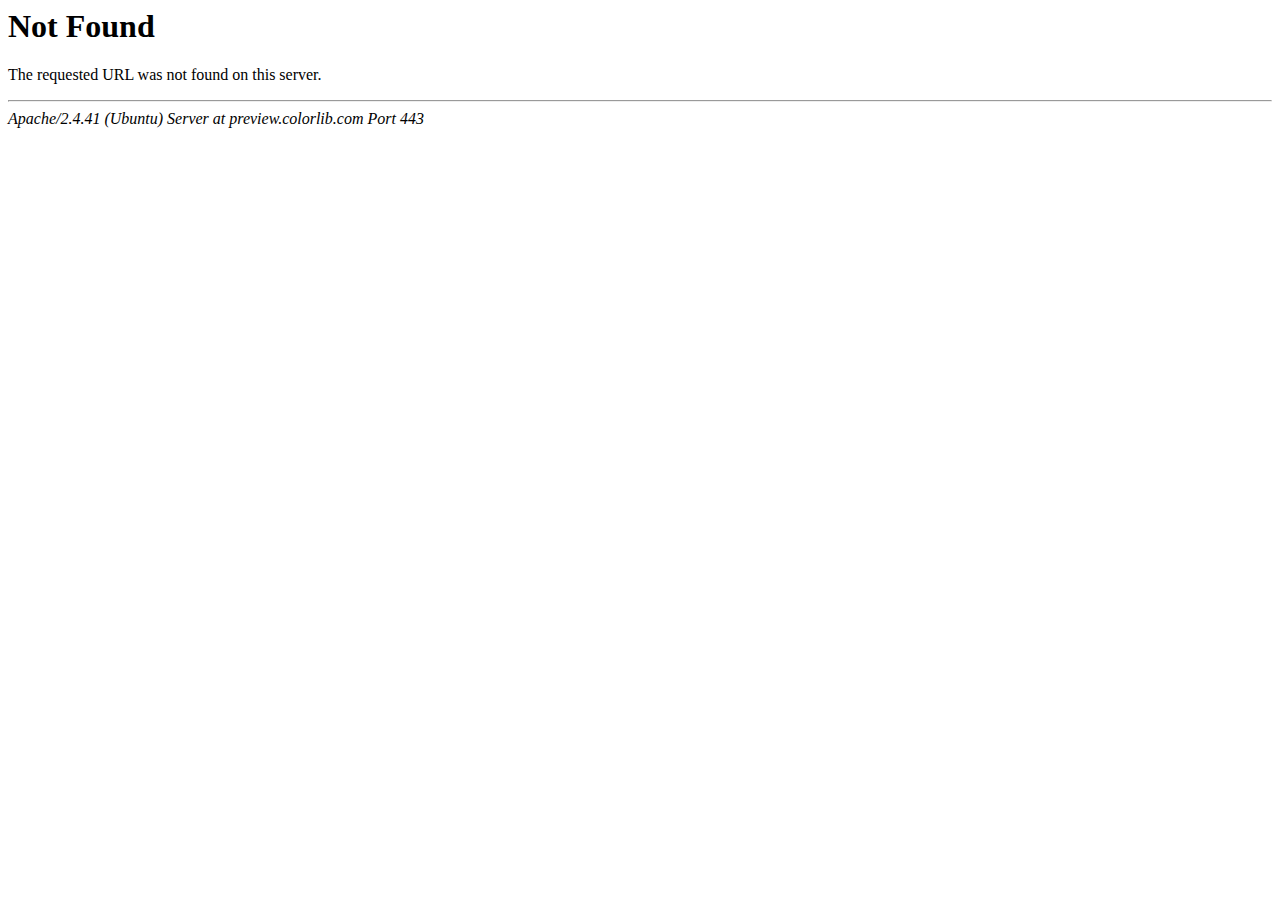
<file: css/owl.video.play.html>
<!DOCTYPE HTML PUBLIC "-//IETF//DTD HTML 2.0//EN">
<html><head>
<title>404 Not Found</title>
</head><body>
<h1>Not Found</h1>
<p>The requested URL was not found on this server.</p>
<hr>
<address>Apache/2.4.41 (Ubuntu) Server at preview.colorlib.com Port 443</address>
<script defer src="https://static.cloudflareinsights.com/beacon.min.js/vcd15cbe7772f49c399c6a5babf22c1241717689176015" integrity="sha512-ZpsOmlRQV6y907TI0dKBHq9Md29nnaEIPlkf84rnaERnq6zvWvPUqr2ft8M1aS28oN72PdrCzSjY4U6VaAw1EQ==" data-cf-beacon='{"rayId":"8a1926e87c370e5c","version":"2024.6.1","serverTiming":{},"token":"cd0b4b3a733644fc843ef0b185f98241","b":1}' crossorigin="anonymous"></script>
</body></html>
</file>
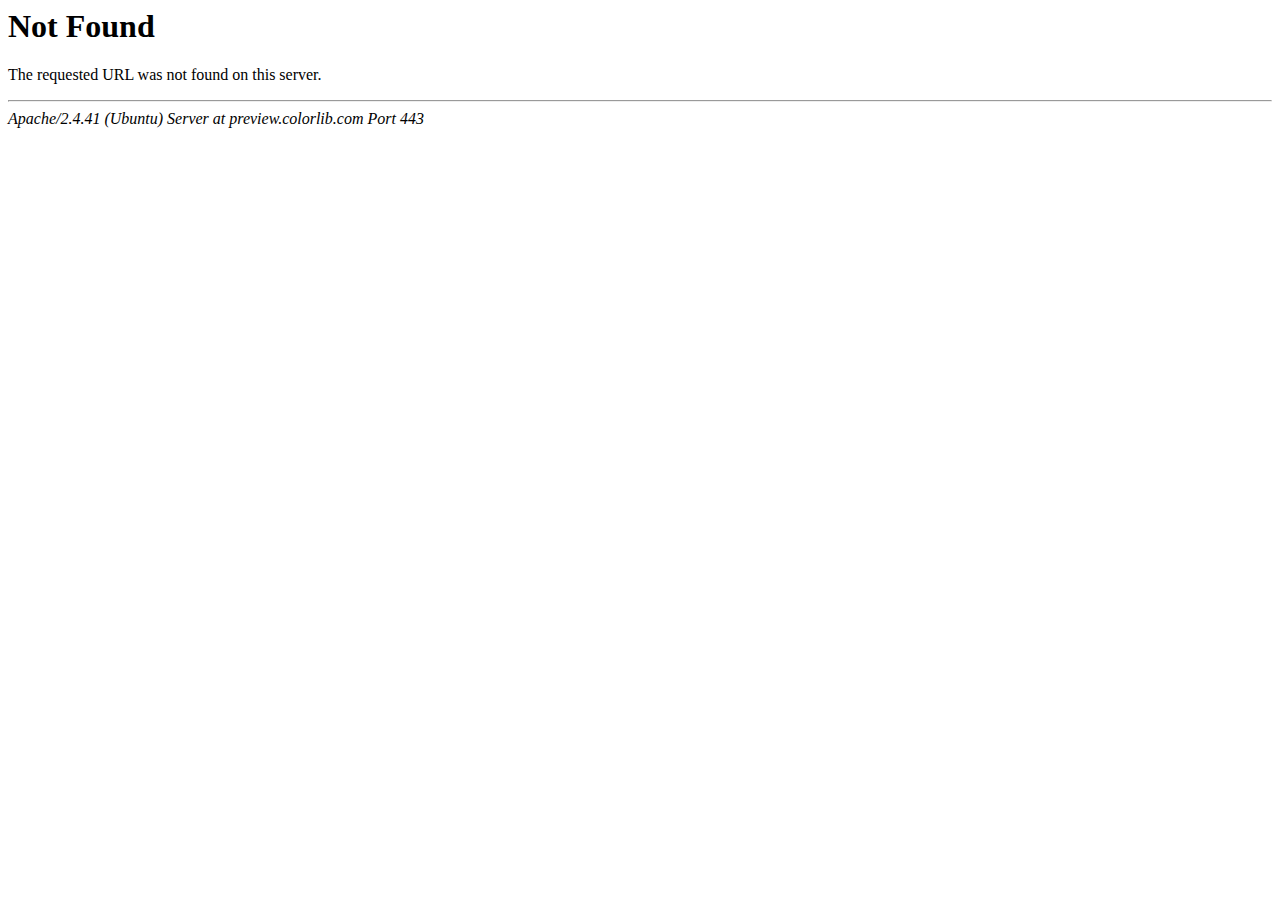
<file: images/image_8.html>
<!DOCTYPE HTML PUBLIC "-//IETF//DTD HTML 2.0//EN">
<html><head>
<title>404 Not Found</title>
</head><body>
<h1>Not Found</h1>
<p>The requested URL was not found on this server.</p>
<hr>
<address>Apache/2.4.41 (Ubuntu) Server at preview.colorlib.com Port 443</address>
<script defer src="https://static.cloudflareinsights.com/beacon.min.js/vcd15cbe7772f49c399c6a5babf22c1241717689176015" integrity="sha512-ZpsOmlRQV6y907TI0dKBHq9Md29nnaEIPlkf84rnaERnq6zvWvPUqr2ft8M1aS28oN72PdrCzSjY4U6VaAw1EQ==" data-cf-beacon='{"rayId":"8a19272c8c220e5c","version":"2024.6.1","serverTiming":{},"token":"cd0b4b3a733644fc843ef0b185f98241","b":1}' crossorigin="anonymous"></script>
</body></html>
</file>
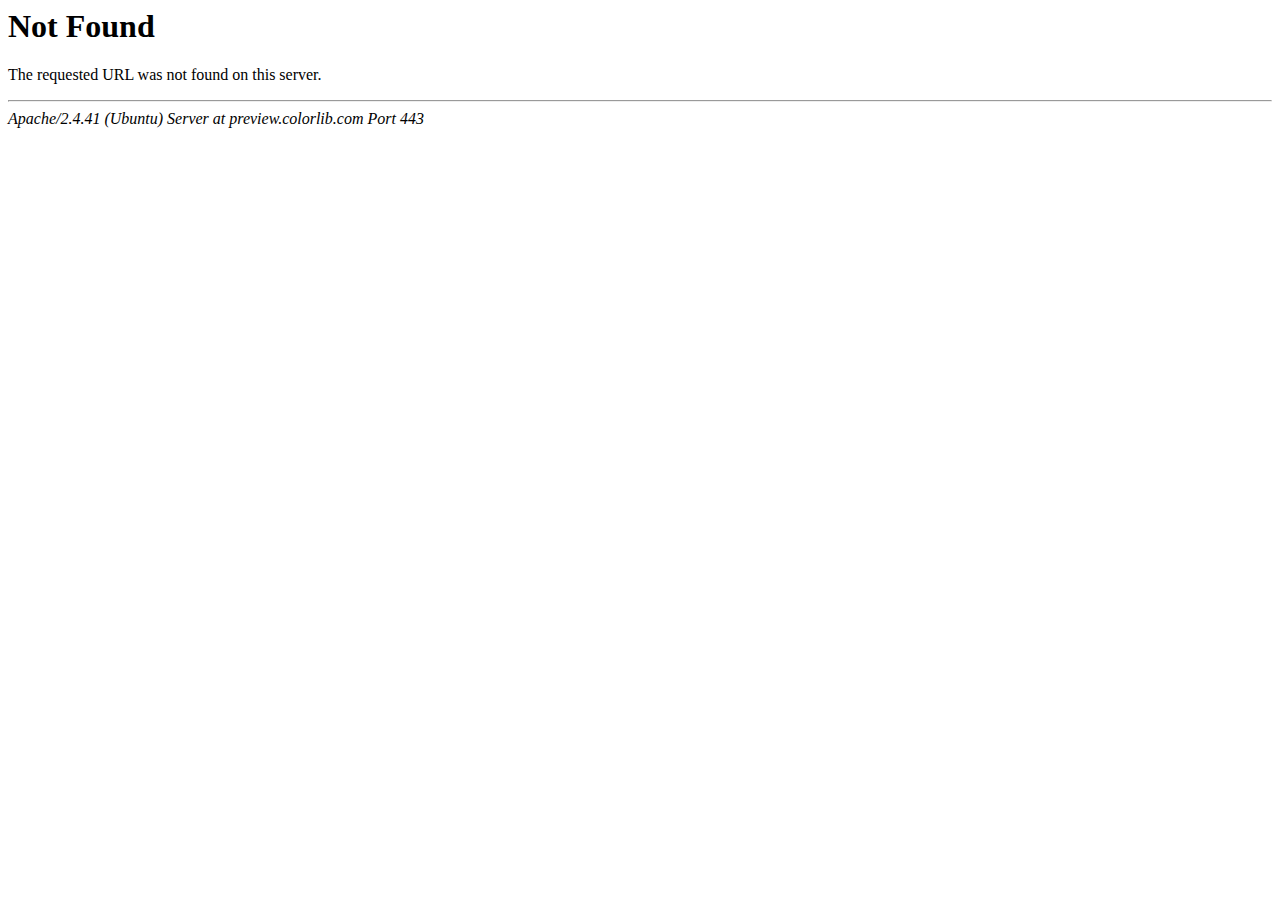
<file: js/jquery.timepicker.min.html>
<!DOCTYPE HTML PUBLIC "-//IETF//DTD HTML 2.0//EN">
<html><head>
<title>404 Not Found</title>
</head><body>
<h1>Not Found</h1>
<p>The requested URL was not found on this server.</p>
<hr>
<address>Apache/2.4.41 (Ubuntu) Server at preview.colorlib.com Port 443</address>
<script defer src="https://static.cloudflareinsights.com/beacon.min.js/vcd15cbe7772f49c399c6a5babf22c1241717689176015" integrity="sha512-ZpsOmlRQV6y907TI0dKBHq9Md29nnaEIPlkf84rnaERnq6zvWvPUqr2ft8M1aS28oN72PdrCzSjY4U6VaAw1EQ==" data-cf-beacon='{"rayId":"8a1926d21fb6670b","version":"2024.6.1","serverTiming":{},"token":"cd0b4b3a733644fc843ef0b185f98241","b":1}' crossorigin="anonymous"></script>
</body></html>
</file>
